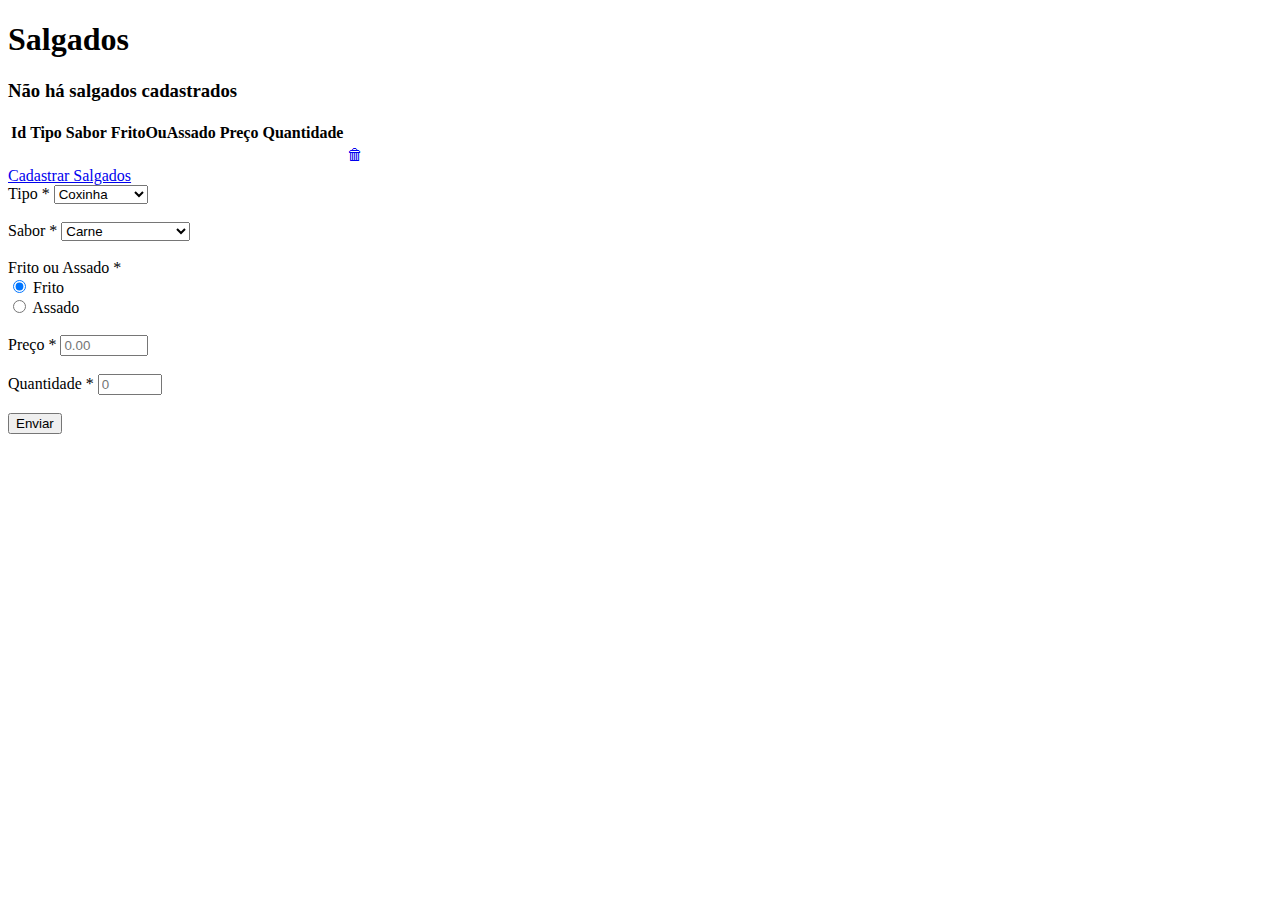
<file: src/main/resources/templates/index.html>
<!DOCTYPE html>
<html lang="pt-br" xmlns:th="http://www.thymeleaf.org">
<head>
    <meta charset="UTF-8">
    <title>Festa Junina</title>
    <link href="https://cdn.jsdelivr.net/npm/bootstrap@5.0.2/dist/css/bootstrap.min.css" rel="stylesheet" integrity="sha384-EVSTQN3/azprG1Anm3QDgpJLIm9Nao0Yz1ztcQTwFspd3yD65VohhpuuCOmLASjC" crossorigin="anonymous">
    <script src="https://cdn.jsdelivr.net/npm/bootstrap@5.0.2/dist/js/bootstrap.bundle.min.js" integrity="sha384-MrcW6ZMFYlzcLA8Nl+NtUVF0sA7MsXsP1UyJoMp4YLEuNSfAP+JcXn/tWtIaxVXM" crossorigin="anonymous"></script>
    <script src="https://code.jquery.com/jquery-3.6.0.js" integrity="sha256-H+K7U5CnXl1h5ywQfKtSj8PCmoN9aaq30gDh27Xc0jk=" crossorigin="anonymous"></script>
    <link th:rel="stylesheet" th:href="@{/css/style.css} "/>
</head>
<body>
    <div class="container-fluid">
        <div class="row">
            <div class="col-md-4">
            </div>
            <div class="col-md-4">
                <h1 class="alinhamento-centro">Salgados</h1>

                <h3 th:if="${salgados.isEmpty()}" class="alinhamento-centro">Não há salgados cadastrados</h3>

                <table class="table alinhamento-centro-table" th:if="${!salgados.isEmpty()}">
                    <thead>
                        <tr>
                            <th scope="col">Id</th>
                            <th scope="col">Tipo</th>
                            <th scope="col">Sabor</th>
                            <th scope="col">FritoOuAssado</th>
                            <th scope="col">Preço</th>
                            <th scope="col">Quantidade</th>
                            <th scope="col"></th>
                        </tr>
                    </thead>
                    <tbody>
                        <tr th:each="salgado : ${salgados}">
                            <th scope="row" th:text="${salgado.getId()}"></th>
                            <td th:text="${salgado.getTipo()}"></td>
                            <td th:text="${salgado.getSabor()}"></td>
                            <td th:text="${salgado.getFritoOuAssado()}"></td>
                            <td th:text="${salgado.getPreco()}"></td>
                            <td th:text="${salgado.getQuantidade()}"></td>
                            <td th:onclick="'deleteSalgado(\'' + ${salgado.getId()} + '\');'"><a style="text-decoration: none"
                                                                                                 href="#">&#x1F5D1;</a></td>
                        </tr>
                    </tbody>
                </table>

                <a class="btn btn-primary alinhamento-centro" data-bs-toggle="collapse" href="#collapseCadastro" role="button" aria-expanded="false" aria-controls="collapseExample">
                    Cadastrar Salgados
                </a>

                <div class="collapse" id="collapseCadastro">
                    <div class="card card-body">
                        <form id="form-cadastro" method="post">

                            <div class="form-group">
                                <label for="SelectTipo">Tipo *</label>
                                <select class="form-control" id="SelectTipo" name="tipo">
                                    <option>Coxinha</option>
                                    <option>Enroladinho</option>
                                    <option>Esfirra</option>
                                    <option>Pastel</option>
                                    <option>Risole</option>
                                </select>
                            </div>
                            <br>
                            <div class="form-group">
                                <label for="SelectSabor">Sabor *</label>
                                <select class="form-control" id="SelectSabor" name="sabor">
                                    <option>Carne</option>
                                    <option>Frango</option>
                                    <option>Presunto e Queijo</option>

                                </select>
                            </div>
                            <br>
                            <div class="form-group">
                                <label for="FouAOptions">Frito ou Assado *</label>
                                <div id="FouAOptions">
                                    <div class="form-check form-check-inline">
                                        <input class="form-check-input" type="radio" name="fritoOuAssado" id="FritoRadio" value="Frito" checked="checked">
                                        <label class="form-check-label" for="FritoRadio">Frito</label>
                                    </div>

                                    <div class="form-check form-check-inline">
                                        <input class="form-check-input" type="radio" name="fritoOuAssado" id="AssadoRadio" value="Assado">
                                        <label class="form-check-label" for="AssadoRadio">Assado</label>
                                    </div>
                                </div>
                            </div>
                            <br>
                            <div class="form-group">
                                <label for="InputPreco">Preço *</label>
                                <input type="number" class="form-control" id="InputPreco" name="preco" placeholder="0.00" min="0" max="999.99" step="0.01" required >
                            </div>
                            <br>
                            <div class="form-group">
                                <label for="InputQuant">Quantidade *</label>
                                <input type="number" class="form-control" id="InputQuant" name="quantidade" placeholder="0" min="0" max="999" required>
                            </div>
                            <br>
                            <button type="submit" id="btnCadastro" class="btn btn-primary">Enviar</button>
                        </form>
                    </div>
                </div>

            </div>
            <div class="col-md-4">
            </div>
        </div>
    </div>

    <script th:src="@{/js/scripts.js}"></script>
</body>
</html>
</file>
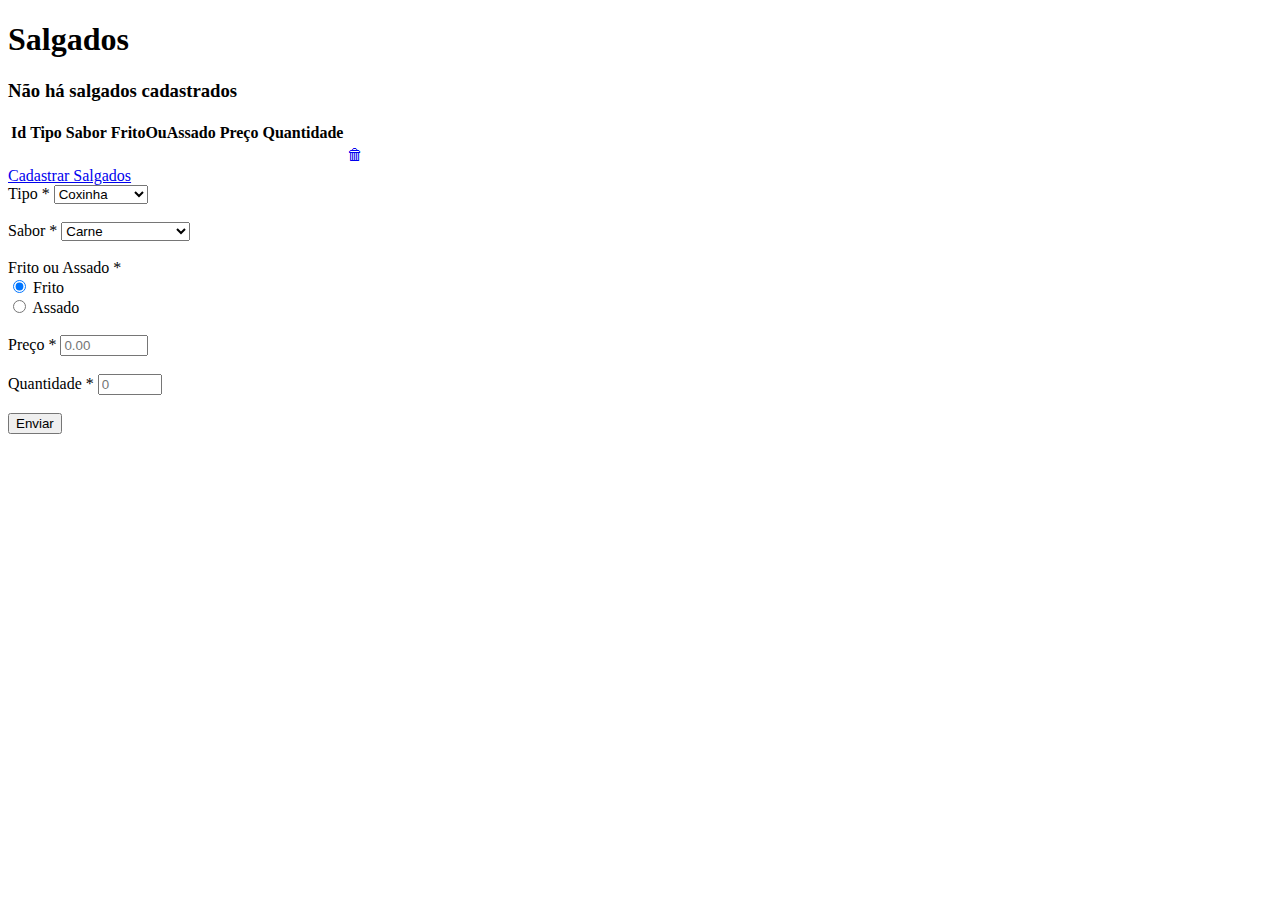
<file: src/main/resources/templates/salgados.html>
<!DOCTYPE html>
<html lang="pt-br" xmlns:th="http://www.thymeleaf.org">
<head>
    <meta charset="UTF-8">
    <meta name="viewport" content="width=device-width, initial-scale=1, shrink-to-fit=no" />
    <title>Salgados</title>
    <link href="https://cdn.jsdelivr.net/npm/bootstrap@5.0.2/dist/css/bootstrap.min.css" rel="stylesheet" integrity="sha384-EVSTQN3/azprG1Anm3QDgpJLIm9Nao0Yz1ztcQTwFspd3yD65VohhpuuCOmLASjC" crossorigin="anonymous">
    <script src="https://cdn.jsdelivr.net/npm/bootstrap@5.0.2/dist/js/bootstrap.bundle.min.js" integrity="sha384-MrcW6ZMFYlzcLA8Nl+NtUVF0sA7MsXsP1UyJoMp4YLEuNSfAP+JcXn/tWtIaxVXM" crossorigin="anonymous"></script>
    <script src="https://code.jquery.com/jquery-3.6.0.js" integrity="sha256-H+K7U5CnXl1h5ywQfKtSj8PCmoN9aaq30gDh27Xc0jk=" crossorigin="anonymous"></script>
    <link th:rel="stylesheet" th:href="@{/css/style.css} "/>
</head>
<body>
    <div class="container-fluid">
        <div class="row">
            <div class="col-md-4">
            </div>
            <div class="col-md-4">
                <h1 class="alinhamento-centro">Salgados</h1>

                <h3 th:if="${salgados.isEmpty()}" class="alinhamento-centro">Não há salgados cadastrados</h3>

                <table class="table alinhamento-centro-table" th:if="${!salgados.isEmpty()}">
                    <thead>
                        <tr>
                            <th scope="col">Id</th>
                            <th scope="col">Tipo</th>
                            <th scope="col">Sabor</th>
                            <th scope="col">FritoOuAssado</th>
                            <th scope="col">Preço</th>
                            <th scope="col">Quantidade</th>
                            <th scope="col"></th>
                        </tr>
                    </thead>
                    <tbody>
                        <tr th:each="salgado : ${salgados}">
                            <th scope="row" th:text="${salgado.getId()}"></th>
                            <td th:text="${salgado.getTipo()}"></td>
                            <td th:text="${salgado.getSabor()}"></td>
                            <td th:text="${salgado.getFritoOuAssado()}"></td>
                            <td th:text="${salgado.getPreco()}"></td>
                            <td th:text="${salgado.getQuantidade()}"></td>
                            <td th:onclick="'deleteSalgado(\'' + ${salgado.getId()} + '\');'"><a style="text-decoration: none"
                                                                                                 href="#">&#x1F5D1;</a></td>
                        </tr>
                    </tbody>
                </table>

                <a class="btn btn-primary alinhamento-centro" data-bs-toggle="collapse" href="#collapseCadastro" role="button" aria-expanded="false" aria-controls="collapseExample">
                    Cadastrar Salgados
                </a>

                <div class="collapse" id="collapseCadastro">
                    <div class="card card-body">
                        <form id="form-cadastro" method="post">

                            <div class="form-group">
                                <label for="SelectTipo">Tipo *</label>
                                <select class="form-control" id="SelectTipo" name="tipo">
                                    <option>Coxinha</option>
                                    <option>Enroladinho</option>
                                    <option>Esfirra</option>
                                    <option>Pastel</option>
                                    <option>Risole</option>
                                </select>
                            </div>
                            <br>
                            <div class="form-group">
                                <label for="SelectSabor">Sabor *</label>
                                <select class="form-control" id="SelectSabor" name="sabor">
                                    <option>Carne</option>
                                    <option>Frango</option>
                                    <option>Presunto e Queijo</option>

                                </select>
                            </div>
                            <br>
                            <div class="form-group">
                                <label for="FouAOptions">Frito ou Assado *</label>
                                <div id="FouAOptions">
                                    <div class="form-check form-check-inline">
                                        <input class="form-check-input" type="radio" name="fritoOuAssado" id="FritoRadio" value="Frito" checked="checked">
                                        <label class="form-check-label" for="FritoRadio">Frito</label>
                                    </div>

                                    <div class="form-check form-check-inline">
                                        <input class="form-check-input" type="radio" name="fritoOuAssado" id="AssadoRadio" value="Assado">
                                        <label class="form-check-label" for="AssadoRadio">Assado</label>
                                    </div>
                                </div>
                            </div>
                            <br>
                            <div class="form-group">
                                <label for="InputPreco">Preço *</label>
                                <input type="number" class="form-control" id="InputPreco" name="preco" placeholder="0.00" min="0" max="999.99" step="0.01" required >
                            </div>
                            <br>
                            <div class="form-group">
                                <label for="InputQuant">Quantidade *</label>
                                <input type="number" class="form-control" id="InputQuant" name="quantidade" placeholder="0" min="0" max="999" required>
                            </div>
                            <br>
                            <button type="submit" id="btnCadastro" class="btn btn-primary">Enviar</button>
                        </form>
                    </div>
                </div>

            </div>
            <div class="col-md-4">
            </div>
        </div>
    </div>

    <script th:src="@{/js/scripts.js}"></script>
</body>
</html>
</file>
